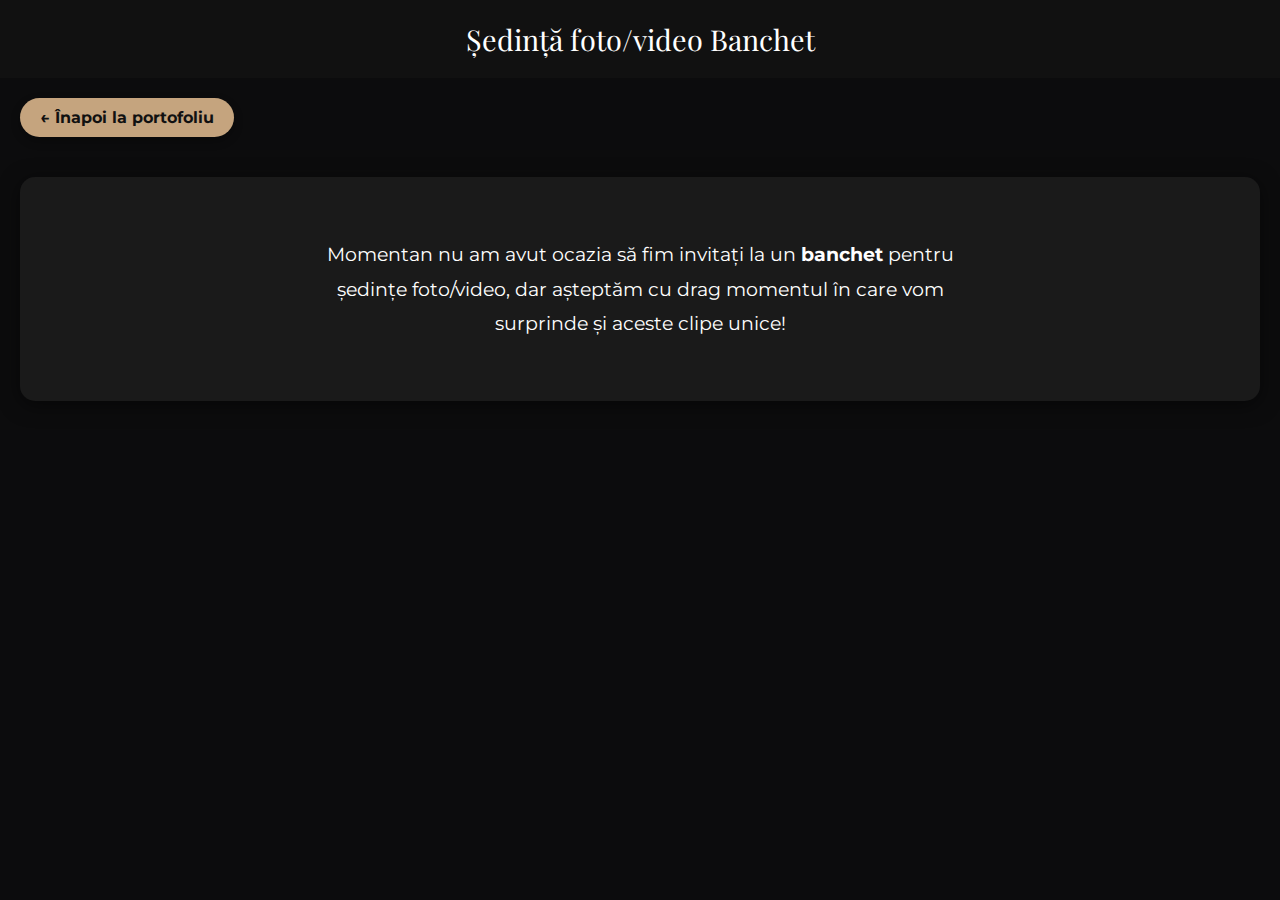
<file: banchet.html>
<!DOCTYPE html>
<html lang="ro">
<head>
  <meta charset="UTF-8">
  <meta name="viewport" content="width=device-width, initial-scale=1.0">
  <title>Nan Photography • Banchet</title>
  <link href="https://fonts.googleapis.com/css2?family=Montserrat:wght@300;400;600;800&family=Playfair+Display:wght@500;700&display=swap" rel="stylesheet">
  <style>
    body {
      margin:0;
      font-family: Montserrat, sans-serif;
      background:#0c0c0d;
      color:white;
    }
    header {
      padding:20px;
      text-align:center;
      background:#111;
      font-family:"Playfair Display", serif;
      font-size:1.8rem;
    }
    .gallery {
      display:grid;
      grid-template-columns: repeat(auto-fill, minmax(300px, 1fr));
      gap:16px;
      padding:20px;
    }
    .gallery img {
      width:100%;
      border-radius:10px;
      box-shadow:0 4px 20px rgba(0,0,0,.5);
      transition:transform .3s;
    }
    .gallery img:hover {
      transform:scale(1.05);
    }
    a.back {
      display:inline-block;
      margin:20px;
      padding:10px 20px;
      background:#c5a47e;
      color:#111;
      border-radius:999px;
      text-decoration:none;
      font-weight:700;
      box-shadow:0 4px 10px rgba(0,0,0,.3);
    }
  </style>
</head>
<body>
  <header>Ședință foto/video Banchet</header>
  
  <a class="back" href="index.html">← Înapoi la portofoliu</a>

<div class="gallery">
  <div style="grid-column: span 3; text-align:center; padding:40px; background:#1a1a1a; border-radius:15px; box-shadow:0 4px 20px rgba(0,0,0,.5);">
    <p style="font-size:1.2rem; line-height:1.8; max-width:700px; margin:20px auto;">
      Momentan nu am avut ocazia să fim invitați la un <strong>banchet</strong> pentru ședințe foto/video, 
      dar așteptăm cu drag momentul în care vom surprinde și aceste clipe unice!
    </p>
  </div>
</div>
</body>
</html>
</file>
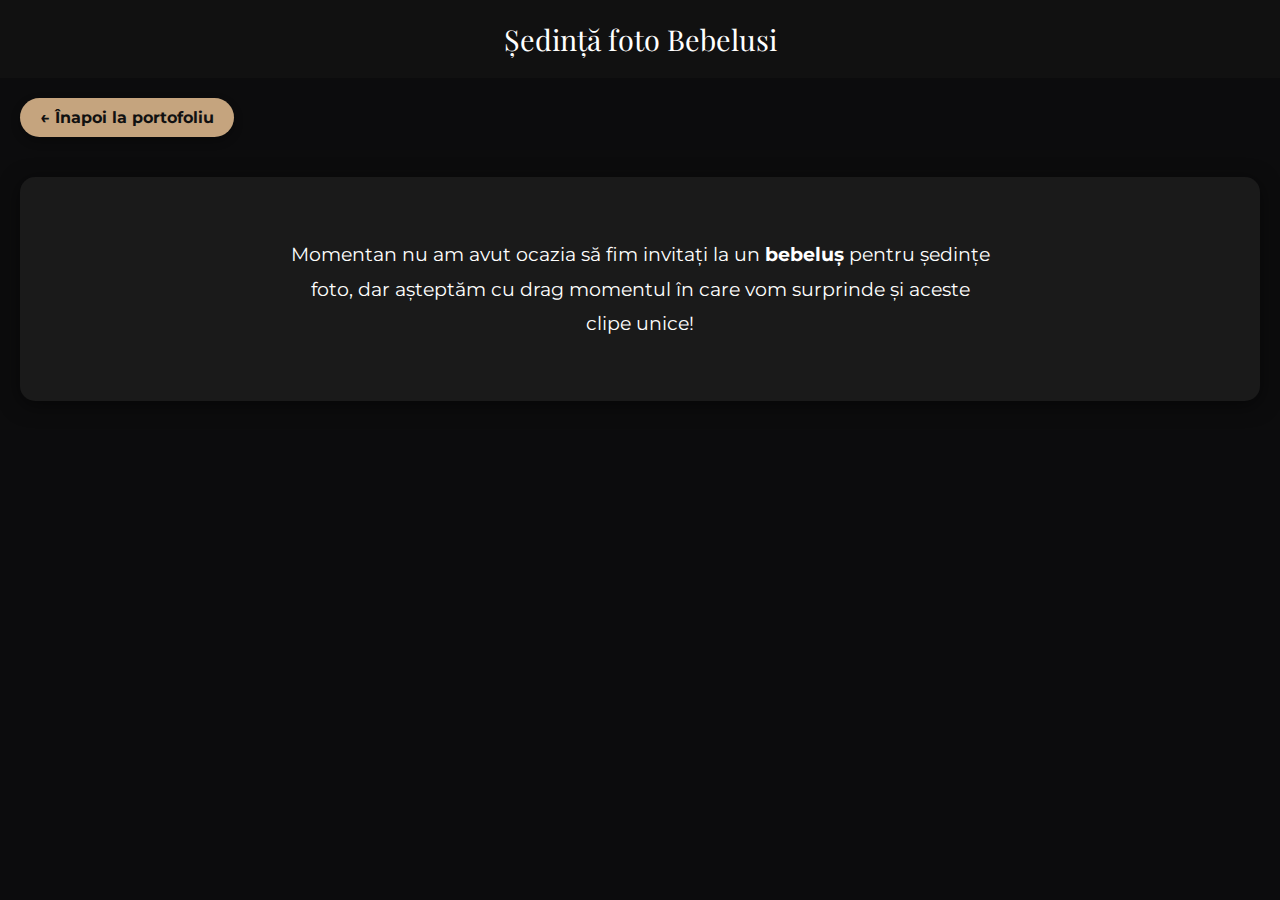
<file: bebelusi.html>
<!DOCTYPE html>
<html lang="ro">
<head>
  <meta charset="UTF-8">
  <meta name="viewport" content="width=device-width, initial-scale=1.0">
  <title>Nan Photography • bebelusi</title>
  <link href="https://fonts.googleapis.com/css2?family=Montserrat:wght@300;400;600;800&family=Playfair+Display:wght@500;700&display=swap" rel="stylesheet">
  <style>
    body {
      margin:0;
      font-family: Montserrat, sans-serif;
      background:#0c0c0d;
      color:white;
    }
    header {
      padding:20px;
      text-align:center;
      background:#111;
      font-family:"Playfair Display", serif;
      font-size:1.8rem;
    }
    .gallery {
      display:grid;
      grid-template-columns: repeat(auto-fill, minmax(300px, 1fr));
      gap:16px;
      padding:20px;
    }
    .gallery img {
      width:100%;
      border-radius:10px;
      box-shadow:0 4px 20px rgba(0,0,0,.5);
      transition:transform .3s;
    }
    .gallery img:hover {
      transform:scale(1.05);
    }
    a.back {
      display:inline-block;
      margin:20px;
      padding:10px 20px;
      background:#c5a47e;
      color:#111;
      border-radius:999px;
      text-decoration:none;
      font-weight:700;
      box-shadow:0 4px 10px rgba(0,0,0,.3);
    }
  </style>
</head>
<body>
  <header>Ședință foto Bebelusi</header>
  
  <a class="back" href="index.html">← Înapoi la portofoliu</a>

<div class="gallery">
  <div style="grid-column: span 3; text-align:center; padding:40px; background:#1a1a1a; border-radius:15px; box-shadow:0 4px 20px rgba(0,0,0,.5);">
    <p style="font-size:1.2rem; line-height:1.8; max-width:700px; margin:20px auto;">
      Momentan nu am avut ocazia să fim invitați la un <strong>bebeluş</strong> pentru ședințe foto, 
      dar așteptăm cu drag momentul în care vom surprinde și aceste clipe unice!
    </p>
  </div>
</div>
</body>
</html>
</file>
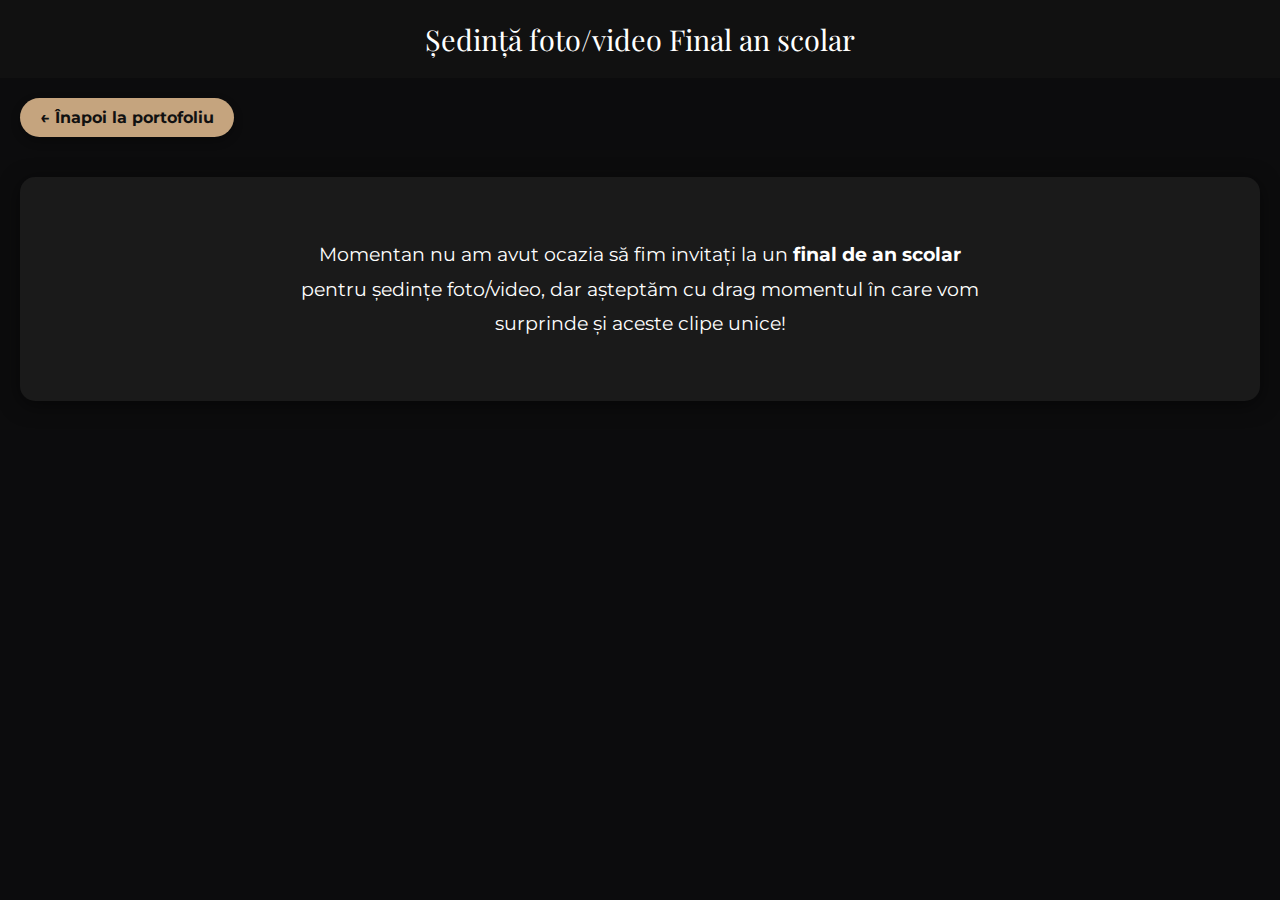
<file: final-an-scolar.html>
<!DOCTYPE html>
<html lang="ro">
<head>
  <meta charset="UTF-8">
  <meta name="viewport" content="width=device-width, initial-scale=1.0">
  <title>Nan Photography • An scolar</title>
  <link href="https://fonts.googleapis.com/css2?family=Montserrat:wght@300;400;600;800&family=Playfair+Display:wght@500;700&display=swap" rel="stylesheet">
  <style>
    body {
      margin:0;
      font-family: Montserrat, sans-serif;
      background:#0c0c0d;
      color:white;
    }
    header {
      padding:20px;
      text-align:center;
      background:#111;
      font-family:"Playfair Display", serif;
      font-size:1.8rem;
    }
    .gallery {
      display:grid;
      grid-template-columns: repeat(auto-fill, minmax(300px, 1fr));
      gap:16px;
      padding:20px;
    }
    .gallery img {
      width:100%;
      border-radius:10px;
      box-shadow:0 4px 20px rgba(0,0,0,.5);
      transition:transform .3s;
    }
    .gallery img:hover {
      transform:scale(1.05);
    }
    a.back {
      display:inline-block;
      margin:20px;
      padding:10px 20px;
      background:#c5a47e;
      color:#111;
      border-radius:999px;
      text-decoration:none;
      font-weight:700;
      box-shadow:0 4px 10px rgba(0,0,0,.3);
    }
  </style>
</head>
<body>
  <header>Ședință foto/video Final an scolar</header>
  
  <a class="back" href="index.html">← Înapoi la portofoliu</a>

<div class="gallery">
  <div style="grid-column: span 3; text-align:center; padding:40px; background:#1a1a1a; border-radius:15px; box-shadow:0 4px 20px rgba(0,0,0,.5);">
    <p style="font-size:1.2rem; line-height:1.8; max-width:700px; margin:20px auto;">
      Momentan nu am avut ocazia să fim invitați la un <strong>final de an scolar</strong> pentru ședințe foto/video, 
      dar așteptăm cu drag momentul în care vom surprinde și aceste clipe unice!
    </p>
  </div>
</div>
</body>
</html>
</file>
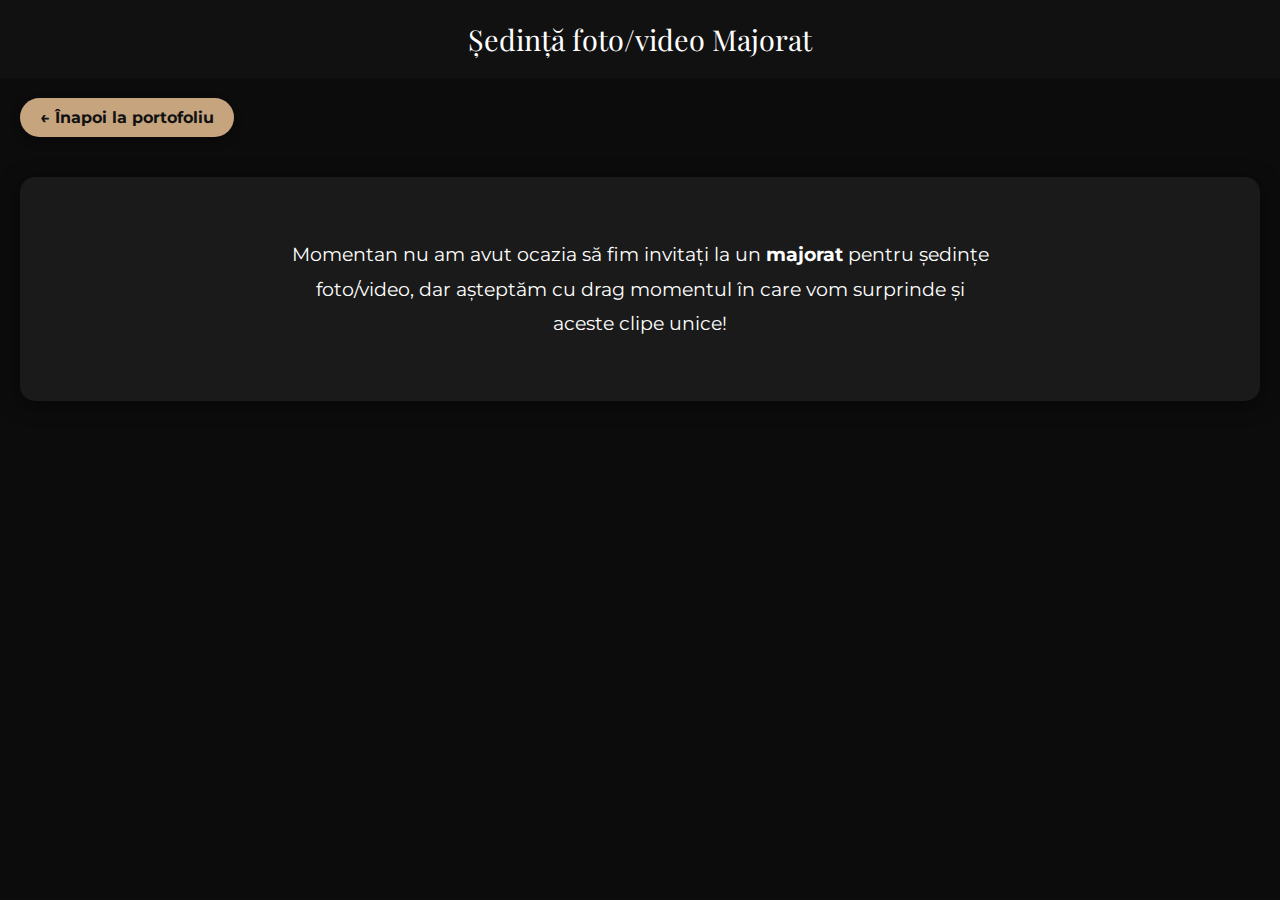
<file: majorat.html>
<!DOCTYPE html>
<html lang="ro">
<head>
  <meta charset="UTF-8">
  <meta name="viewport" content="width=device-width, initial-scale=1.0">
  <title>Nan Photography • Majorat</title>
  <link href="https://fonts.googleapis.com/css2?family=Montserrat:wght@300;400;600;800&family=Playfair+Display:wght@500;700&display=swap" rel="stylesheet">
  <style>
    body {
      margin:0;
      font-family: Montserrat, sans-serif;
      background:#0c0c0d;
      color:white;
    }
    header {
      padding:20px;
      text-align:center;
      background:#111;
      font-family:"Playfair Display", serif;
      font-size:1.8rem;
    }
    .gallery {
      display:grid;
      grid-template-columns: repeat(auto-fill, minmax(300px, 1fr));
      gap:16px;
      padding:20px;
    }
    .gallery img {
      width:100%;
      border-radius:10px;
      box-shadow:0 4px 20px rgba(0,0,0,.5);
      transition:transform .3s;
    }
    .gallery img:hover {
      transform:scale(1.05);
    }
    a.back {
      display:inline-block;
      margin:20px;
      padding:10px 20px;
      background:#c5a47e;
      color:#111;
      border-radius:999px;
      text-decoration:none;
      font-weight:700;
      box-shadow:0 4px 10px rgba(0,0,0,.3);
    }
  </style>
</head>
<body>
  <header>Ședință foto/video Majorat</header>
  
  <a class="back" href="index.html">← Înapoi la portofoliu</a>

<div class="gallery">
  <div style="grid-column: span 3; text-align:center; padding:40px; background:#1a1a1a; border-radius:15px; box-shadow:0 4px 20px rgba(0,0,0,.5);">
    <p style="font-size:1.2rem; line-height:1.8; max-width:700px; margin:20px auto;">
      Momentan nu am avut ocazia să fim invitați la un <strong>majorat</strong> pentru ședințe foto/video, 
      dar așteptăm cu drag momentul în care vom surprinde și aceste clipe unice!
    </p>
  </div>
</div>
</body>
</html>
</file>
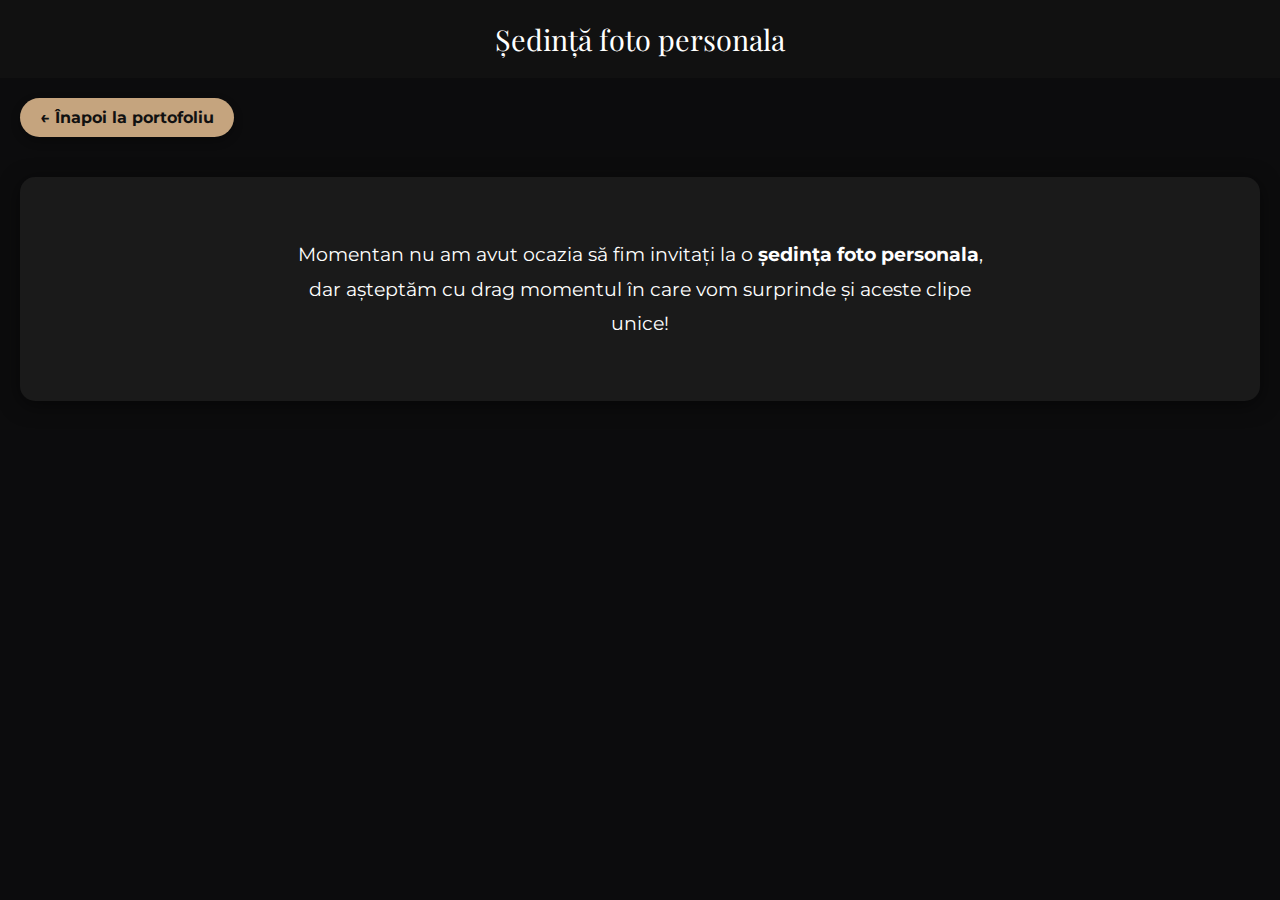
<file: personala.html>
<!DOCTYPE html>
<html lang="ro">
<head>
  <meta charset="UTF-8">
  <meta name="viewport" content="width=device-width, initial-scale=1.0">
  <title>Nan Photography • personala</title>
  <link href="https://fonts.googleapis.com/css2?family=Montserrat:wght@300;400;600;800&family=Playfair+Display:wght@500;700&display=swap" rel="stylesheet">
  <style>
    body {
      margin:0;
      font-family: Montserrat, sans-serif;
      background:#0c0c0d;
      color:white;
    }
    header {
      padding:20px;
      text-align:center;
      background:#111;
      font-family:"Playfair Display", serif;
      font-size:1.8rem;
    }
    .gallery {
      display:grid;
      grid-template-columns: repeat(auto-fill, minmax(300px, 1fr));
      gap:16px;
      padding:20px;
    }
    .gallery img {
      width:100%;
      border-radius:10px;
      box-shadow:0 4px 20px rgba(0,0,0,.5);
      transition:transform .3s;
    }
    .gallery img:hover {
      transform:scale(1.05);
    }
    a.back {
      display:inline-block;
      margin:20px;
      padding:10px 20px;
      background:#c5a47e;
      color:#111;
      border-radius:999px;
      text-decoration:none;
      font-weight:700;
      box-shadow:0 4px 10px rgba(0,0,0,.3);
    }
  </style>
</head>
<body>
  <header>Ședință foto personala</header>
  
  <a class="back" href="index.html">← Înapoi la portofoliu</a>

<div class="gallery">
  <div style="grid-column: span 3; text-align:center; padding:40px; background:#1a1a1a; border-radius:15px; box-shadow:0 4px 20px rgba(0,0,0,.5);">
    <p style="font-size:1.2rem; line-height:1.8; max-width:700px; margin:20px auto;">
      Momentan nu am avut ocazia să fim invitați la o <strong>şedinţa foto personala</strong>, 
      dar așteptăm cu drag momentul în care vom surprinde și aceste clipe unice!
    </p>
  </div>
</div>
</body>
</html>
</file>
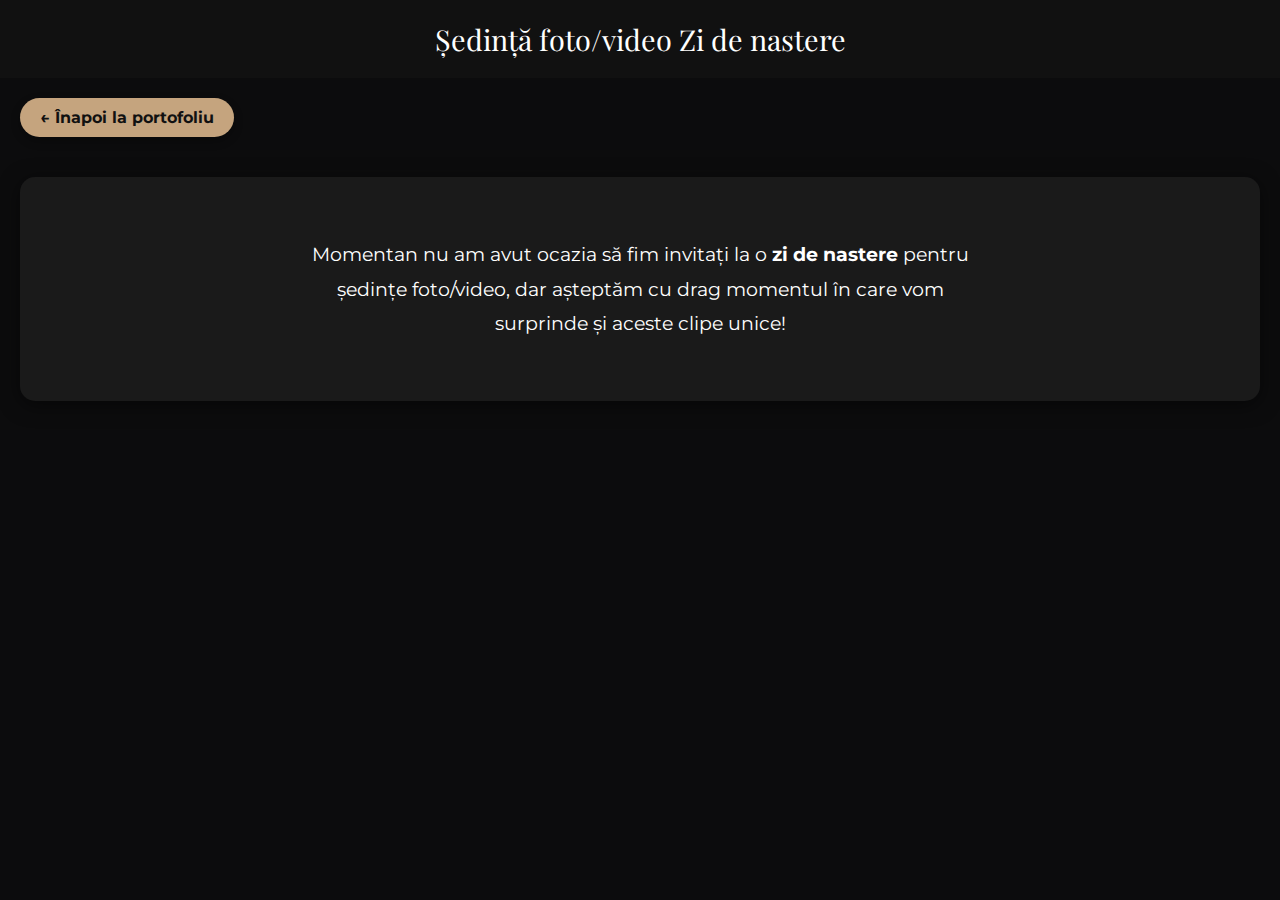
<file: zi-denastere.html>
<!DOCTYPE html>
<html lang="ro">
<head>
  <meta charset="UTF-8">
  <meta name="viewport" content="width=device-width, initial-scale=1.0">
  <title>Nan Photography • Zi de Nastere</title>
  <link href="https://fonts.googleapis.com/css2?family=Montserrat:wght@300;400;600;800&family=Playfair+Display:wght@500;700&display=swap" rel="stylesheet">
  <style>
    body {
      margin:0;
      font-family: Montserrat, sans-serif;
      background:#0c0c0d;
      color:white;
    }
    header {
      padding:20px;
      text-align:center;
      background:#111;
      font-family:"Playfair Display", serif;
      font-size:1.8rem;
    }
    .gallery {
      display:grid;
      grid-template-columns: repeat(auto-fill, minmax(300px, 1fr));
      gap:16px;
      padding:20px;
    }
    .gallery img {
      width:100%;
      border-radius:10px;
      box-shadow:0 4px 20px rgba(0,0,0,.5);
      transition:transform .3s;
    }
    .gallery img:hover {
      transform:scale(1.05);
    }
    a.back {
      display:inline-block;
      margin:20px;
      padding:10px 20px;
      background:#c5a47e;
      color:#111;
      border-radius:999px;
      text-decoration:none;
      font-weight:700;
      box-shadow:0 4px 10px rgba(0,0,0,.3);
    }
  </style>
</head>
<body>
  <header>Ședință foto/video Zi de nastere</header>
  
  <a class="back" href="index.html">← Înapoi la portofoliu</a>

<div class="gallery">
  <div style="grid-column: span 3; text-align:center; padding:40px; background:#1a1a1a; border-radius:15px; box-shadow:0 4px 20px rgba(0,0,0,.5);">
    <p style="font-size:1.2rem; line-height:1.8; max-width:700px; margin:20px auto;">
      Momentan nu am avut ocazia să fim invitați la o <strong>zi de nastere</strong> pentru ședințe foto/video, 
      dar așteptăm cu drag momentul în care vom surprinde și aceste clipe unice!
    </p>
  </div>
</div>
</body>
</html>
</file>
